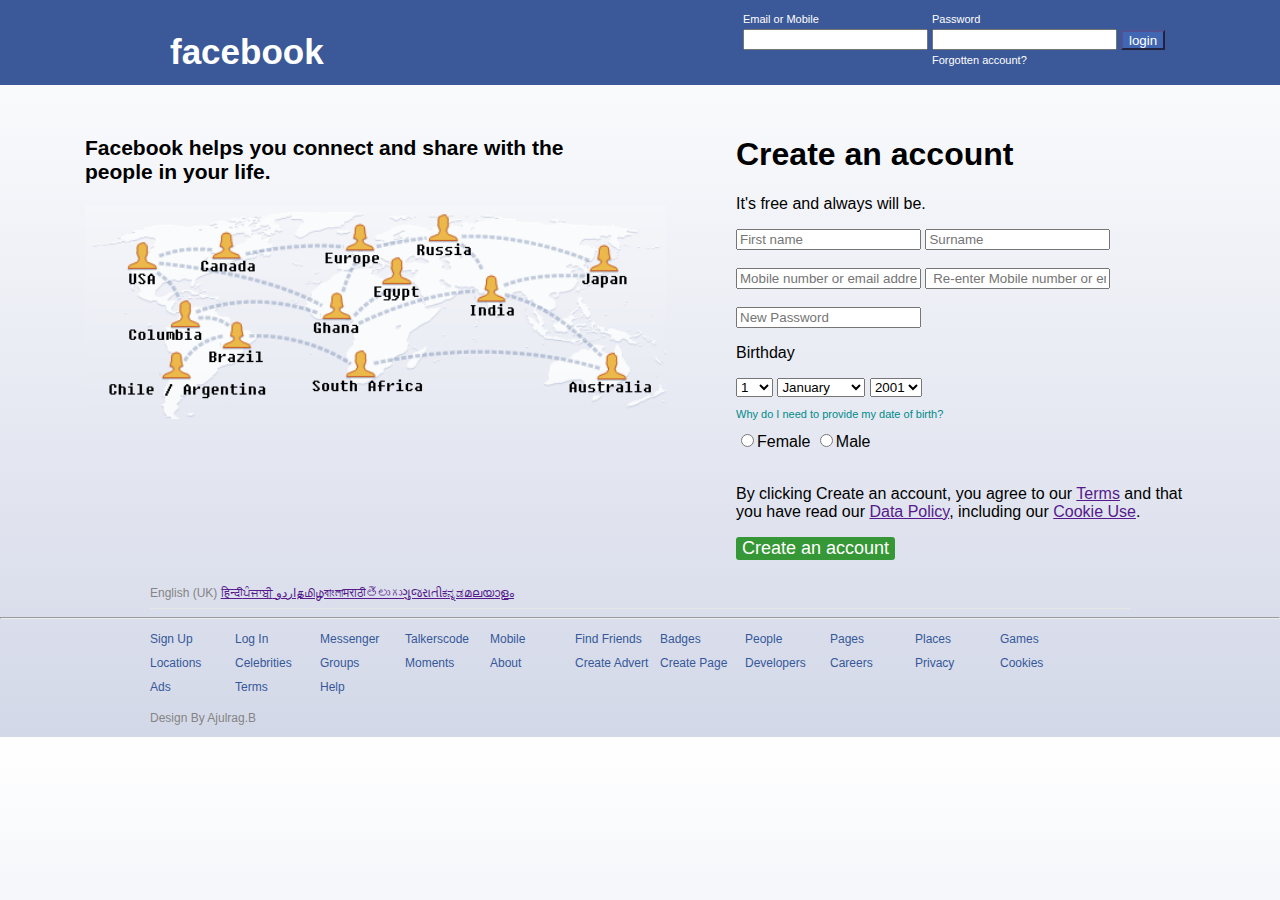
<file: index.html>
<!DOCTYPE html>
<html lang="en">

<head>
    <meta charset="UTF-8">
    <meta http-equiv="X-UA-Compatible" content="IE=edge">
    <meta name="viewport" content="width=device-width, initial-scale=1.0">
    <title>facebook</title>
    <link rel="stylesheet" href="./fb.css">
</head>

<body>
    <div class="container">
        <div class="header">
            <div class="logo">
                <a class="logo-text" href="index.html"> facebook</a>

            </div>
            <div class="login">
                <form action="">
                    <table class="login-controls">
                        <tr>
                            <td>Email or Mobile</td>
                            <td>Password</td>
                        </tr>
                        <tr>
                            <td><input type="text"></td>
                            <td><input type="text"></td>
                            <td><input class="submit" type="submit" value="login"></td>
                        </tr>
                        <tr>
                            <td></td>
                            <td><a class="forgot" href="forgot.html">Forgotten account?</a></td>
                        </tr>

                    </table>
                </form>
            </div>
        </div>
    </div>
    <div class="main-body">
        <div class="left-section">
            <p class="para">Facebook helps you connect and share with the<br> people in your life.</p>
            <img class="image" src="./images/fb.png">
        </div>
        <div class="right-section">
            <h1>Create an account</h1>
            <p>It's free and always will be.</p>

            <div>
                <form action="welcome.html" class="form">
                    <input class="name" type="text" placeholder="First name">
                    <input class="name" type="text" placeholder="Surname"><br><br>
                    <input type="text" placeholder="Mobile number or email address">
                    <input type="text" placeholder=" Re-enter Mobile number or email address"><br><br>
                    <input class="pass" type="password" placeholder="New Password"><br>

                    <p>Birthday</p>
                   
                    <div class="bd"> 
                        <select id="day" name="day">
                            <option value="1">1</option>
                            <option value="2">2</option>
                            <option value="3">3</option>
                            <option value="4">4</option>
                            <option value="5">6</option>
                            <option value="7">7</option>
                            <option value="8">8</option>
                            <option value="9">9</option>
                            <option value="10">10</option>
                            <option value="11">11</option>
                            <option value="12">12</option>
                            <option value="13">13</option>
                            <option value="14">14</option>
                            <option value="15">15</option>
                            <option value="16">16</option>
                            <option value="17">17</option>
                            <option value="18">18</option>
                            <option value="19">19</option>
                            <option value="20">20</option>
                            <option value="21">21</option>
                            <option value="22">22</option>
                            <option value="23">23</option>
                            <option value="24">24</option>
                            <option value="25">25</option>
                            <option value="26">26</option>
                            <option value="27">27</option>
                            <option value="28">28</option>
                            <option value="29">29</option>
                            <option value="30">30</option>
                            <option value="31">31</option>
                        </select>
                        <select id="month" name="month">
                            <option value="January">January</option>
                            <option value="February">February</option>
                            <option value="March">March</option>
                            <option value="April">April</option>
                            <option value="May">May</option>
                            <option value="June">June</option>
                            <option value="July">July</option>
                            <option value="August">August</option>
                            <option value="September">September</option>
                            <option value="October">October</option>
                            <option value="November">November</option>
                            <option value="December">December</option>
                        </select>
                        <select name="year" id="year">
                            <option value="2001">2001</option>
                            <option value="2002">2002</option>
                            <option value="2003">2003</option>
                            <option value="2004">2004</option>
                            <option value="2005">2005</option>
                            <option value="2006">2006</option>
                            <option value="2007">2007</option>
                            <option value="2008">2008</option>
                            <option value="2009">2009</option>
                            <option value="2010">2010</option>
                            <option value="2011">2011</option>
                            <option value="2012">2012</option>
                            <option value="2013">2013</option>
                            <option value="2014">2014</option>
                            <option value="2015">2015</option>

                        </select>
                        <div class="p">
                        <p >Why do I need to provide my date of birth?</p>
                    </div>
                    </div>
                    <input type="radio" id="female" name="gender" value="female">Female <input type="radio" id="male" name="gender" value="male">Male<br><br>
                    <p>By clicking Create an account, you agree to our <a href="">Terms</a> and that <br>you have read
                        our <a href="">Data Policy</a>, including our <a href="">Cookie Use</a>.</p>
                    <input class="btn" type="submit" value="Create an account"></li>


                </form>
            </div>
        </div>


    </div>
    <br>

    <div id="footer_wrapper">

        <div id="footer1">
            English (UK) <a href="">हिन्दी</a><a href="">ਪੰਜਾਬੀ</a><a href=""> اردو</a><a href="">தமிழ்</a><a
                href="">বাংলা</a><a href="">मराठी</a><a href="">తెలుగు</a><a href="">ગુજરાતી</a><a href="">ಕನ್ನಡ</a><a
                href="">മലയാളം</a>
        </div>
        <hr>
        <div id="footer2">
            <a href="">Sign Up</a><a href="">Log In</a><a href="">Messenger</a><a href="">Talkerscode</a><a
                href="">Mobile</a><a href="">Find Friends</a><a href="">Badges</a><a href="">People</a><a
                href="">Pages</a><a href="">Places</a><a href="">Games</a><a href="">Locations</a><a
                href="">Celebrities</a><a href="">Groups</a><a href="">Moments</a><a href="">About</a><a href="">Create
                Advert</a><a href="">Create Page</a><a href="">Developers</a><a href="">Careers</a><a
                href="">Privacy</a><a href="">Cookies</a><a href="">Ads</a><a href="">Terms</a><a href="">Help</a>
            <p>Design By Ajulrag.B</p>
        </div>


    </div>

</body>

</html>
</file>
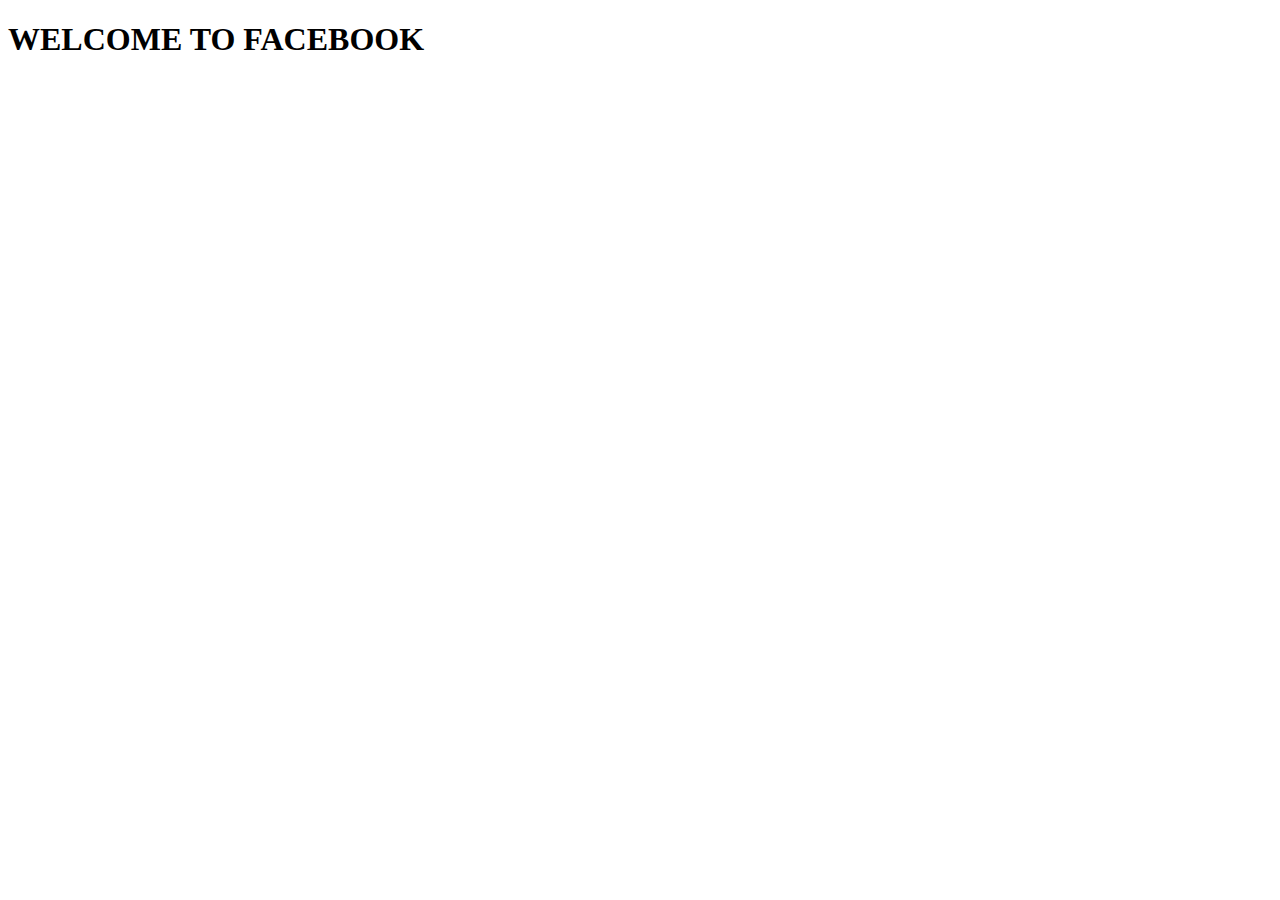
<file: welcome.html>
<!DOCTYPE html>
<html lang="en">
<head>
    <meta charset="UTF-8">
    <meta http-equiv="X-UA-Compatible" content="IE=edge">
    <meta name="viewport" content="width=device-width, initial-scale=1.0">
    <title>Welcome Page</title>
</head>
<body>
    <h1>WELCOME TO FACEBOOK</h1>
</body>
</html>
</file>
<file: fb.css>
.header{
    background-color: #3b5998;
    width: 100%;
    height: 85px;
}
body{
    background: linear-gradient(white,#D3D8E8);
    margin: 0;
    font-family: helvetica, arial, sans-serif
}
.logo{
    width: 50%;
    padding-top: 32px;
    float: left;
    
    
}
.login{
    width: 50%;
    float: right;
}
.logo-text{
    color: rgb(255, 255, 255);
    font-weight: bold;
    text-decoration: none;
    font-size:35px;
    font-family: Helvetica, Arial, sans-serif;
    margin-left: 170px;
    
}
.login-controls{
    color:white;
    font-size: 11px;
    margin-left: 100px;
    padding-top: 10px;
    
}

.forgot{
    text-decoration: none;
    color: white;
    font-size: 11px;
}
.submit{
    background: #4267b2;
    border-color: #505093;
    color: white;
    height: 20px;
    cursor: pointer;
}
.submit:hover{
    background: #505093;
}
.left-section{
    
    
    padding-left: 85px;
    padding-top: 30px;
    

     
    
}
.right-section{
    padding-left: 70px;
    
    padding-top: 30px;
    
    
}

.image{
    width: 581px;
 
      
}
.para{
    font-weight: bold;
    font-size: 21px;
}
.form{
    /* float: left; */
}
.p{
    font-size: 11px;
    color: darkcyan;
   
    display: inline;
}

.btn{
    font-size: 18px;
    background-color: rgb(53, 151, 53);
    color: white;
    border: 3px;
    border-radius: 3px;
    border-color: azure;
}

.main-body{
    display: flex;
    flex-direction: row;
}
#footer1{
    width:980px;
 margin:0px auto;
 padding:0px;
 border-bottom:1px solid #E6E6E6;
 height:30px;
 line-height:30px;
 font-size:12px;
 color:#848484;
    
}
#footer2{
    

    width:980px;
 margin:0px auto;
 padding:0px;
 font-size:12px;
 color:#848484;
    
}
#footer2 a{
    color:#365899;
    display:inline-block;
    margin:5px;
    margin-left:0px;
    min-width:80px;
    text-decoration:none;
   }
</file>
